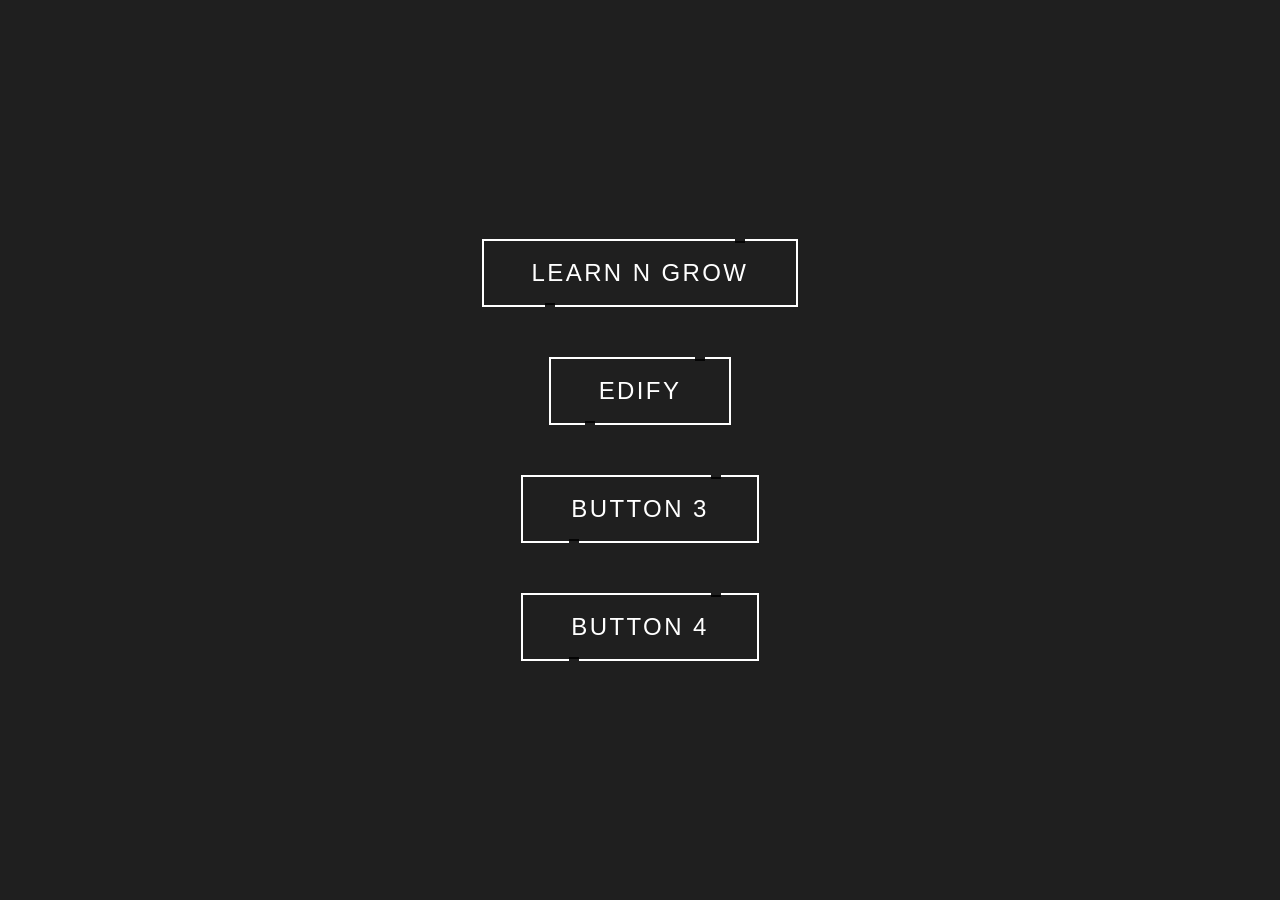
<file: Intractive buttons.html>
<!DOCTYPE html>
<html>
<head>
	<title>Some Works</title>
	<style type="text/css">
		*{
	margin: 0;
	padding: 0;
	box-sizing: border-box;
	font-family: 'poppins', sans-serif;
}
body
{
	display: flex;
	justify-content: center;
	align-items: center;
	min-height: 100vh;
	flex-direction: column;
	gap: 50px;
}
a
{
	position: relative;
	background: #fff;
	color: #fff;
	text-decoration: none;
	text-transform: uppercase;
	font-size: 1.5em;
	letter-spacing: 0.1em;
	font-weight: 400;
	padding: 20px 50px;
	transition: 0.5s;
}
a:hover
{
	background: var(--clr);
	color: var(--clr);
	letter-spacing: 0.30em;
	box-shadow: 0 0 35px var(--clr);
}
a:before
{
	content: '';
	position: absolute;
	inset: 2px;
	background: #000000e0;
}
a span
{
	position: relative;
	z-index: 1;    
}
a i
{
	position: absolute;
	inset: 0;
	display: block;
}
a i::before
{
	content: '';
	position: absolute;
	top: 0;
	left: 80%;
	width: 10px;
	height: 4px;
	background: #000000e0;
	transition: translateX(-50%) skewX(135deg);
	transition: 0.5s;
}
a:hover i::before
{
	width: 20px;
	left: 20%;
}


a i::after
{
	content: '';
	position: absolute;
	bottom: 0;
	left: 20%;
	width: 10px;
	height: 4px;
	background: #000000e0;
	transition: translateX(-50%) skewX(325deg);
	transition: 0.5s;
}
a:hover i::after
{
	width: 20px;
	left: 80%;
}
		body{background-color: #000000e0}
	</style>
	
</head>
<body>
</a>
<a href="#" style="--clr:#6eff3e">
	<span>Learn N Grow</span><i></i>
</a>
<a href="#" style="--clr:#d6d6d6e0">
	<span>Edify</span><i></i>
</a>
<a href="#" style="--clr:#ff9800">
	<span>Button 3</span><i></i>
</a>
<a href="#" style="--clr:#1e9bff">
	<span>Button 4</span><i></i>
	</a>
</body>
</html>
</file>
